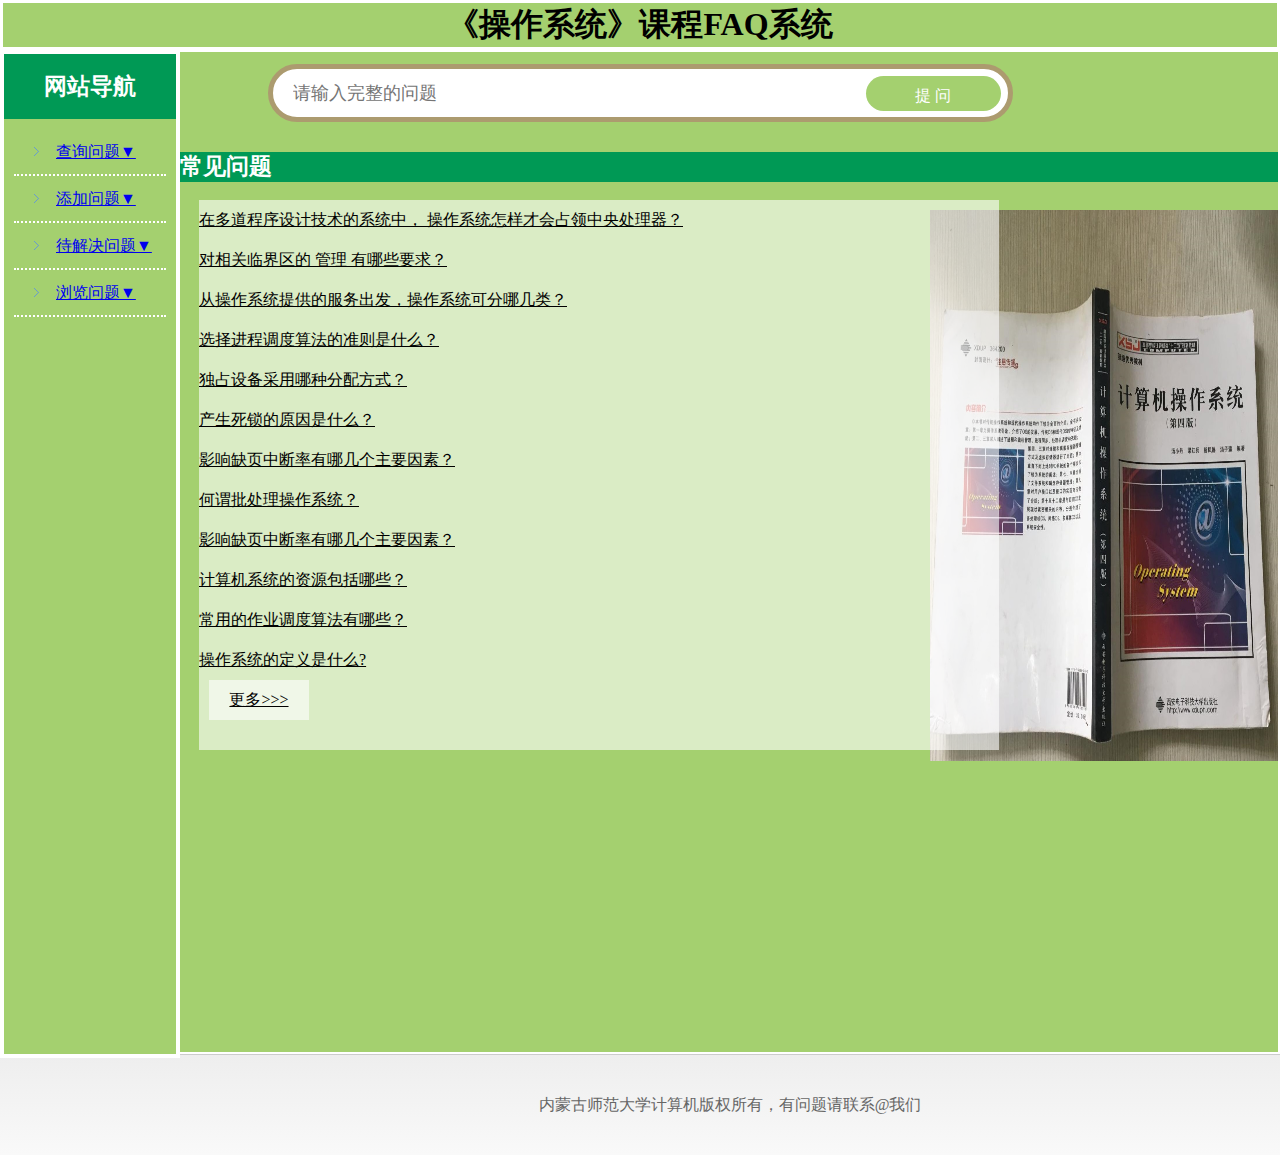
<file: 操作系统（FAQ）/index.html>
<!DOCTYPE html PUBLIC "-//W3C//DTD XHTML 1.0 Transitional//EN" "http://www.w3.org/TR/xhtml1/DTD/xhtml1-transitional.dtd">
<html xmlns="http://www.w3.org/1999/xhtml">
<head>
<meta http-equiv="Content-Type" content="text/html; charset=utf-8" />
<title>主界面</title>
<link href="css/base.css" rel="stylesheet" type="text/css" />
<link rel="stylesheet" href="css/style.css" type="text/css" />
</head> 
<body>
<!--头部开始-->
<header>
 	<h1>《操作系统》课程FAQ系统</h1>
</header>
<!--头部结束-->
<!--侧栏开始-->
<aside>
       
       <h3>网站导航</h3> 
            <ul>
                <li><a href="cy.html">查询问题▼</a></li>
                <li><a href="tj.html">添加问题▼</a></li>
                <li><a href="djj.html">待解决问题▼</a></li>
                <li><a href="fh.html">浏览问题▼</a></li>
            </ul>   
</aside>
<!--侧栏结束-->
<!--主页开始-->
<main>   
   <div class="search">
	<form>
    	<input type="text" placeholder="请输入完整的问题" />
    	<button>提 问</button>
    </form>
  </div> 
       <h4>常见问题</h4>
       <ul>
                <li><a href="#">在多道程序设计技术的系统中， 操作系统怎样才会占领中央处理器？</a></li>
                <li><a href="#">对相关临界区的 管理 有哪些要求？</a></li>
                <li><a href="#">从操作系统提供的服务出发，操作系统可分哪几类？</a></li>
                <li><a href="#">选择进程调度算法的准则是什么？</a></li>
                <li><a href="#">独占设备采用哪种分配方式？</a></li> 
                <li><a href="#">产生死锁的原因是什么？</a></li>
                <li><a href="#">影响缺页中断率有哪几个主要因素？</a></li>
                <li><a href="#">何谓批处理操作系统？</a></li>
                <li><a href="#">影响缺页中断率有哪几个主要因素？</a></li>
                <li><a href="#">计算机系统的资源包括哪些？</a></li>
                <li><a href="#">常用的作业调度算法有哪些？</a></li>
                <li><a href="#">操作系统的定义是什么?</a></li>
           <span class="pager">
                <li><a href="#">更多>>></a></li>
           </span> 
       </ul>  
          <img src="images/p4YBAFq_P5KAdjIhAAOp9Uw31eY452_b.jpg"  />
           </main> 
<!--主页结束-->
<!--底部结构开始-->
<footer>
     <p>内蒙古师范大学计算机版权所有，有问题请联系@我们</p>	
</footer>
<!--底部结构结束-->
</body>
</html>
</file>
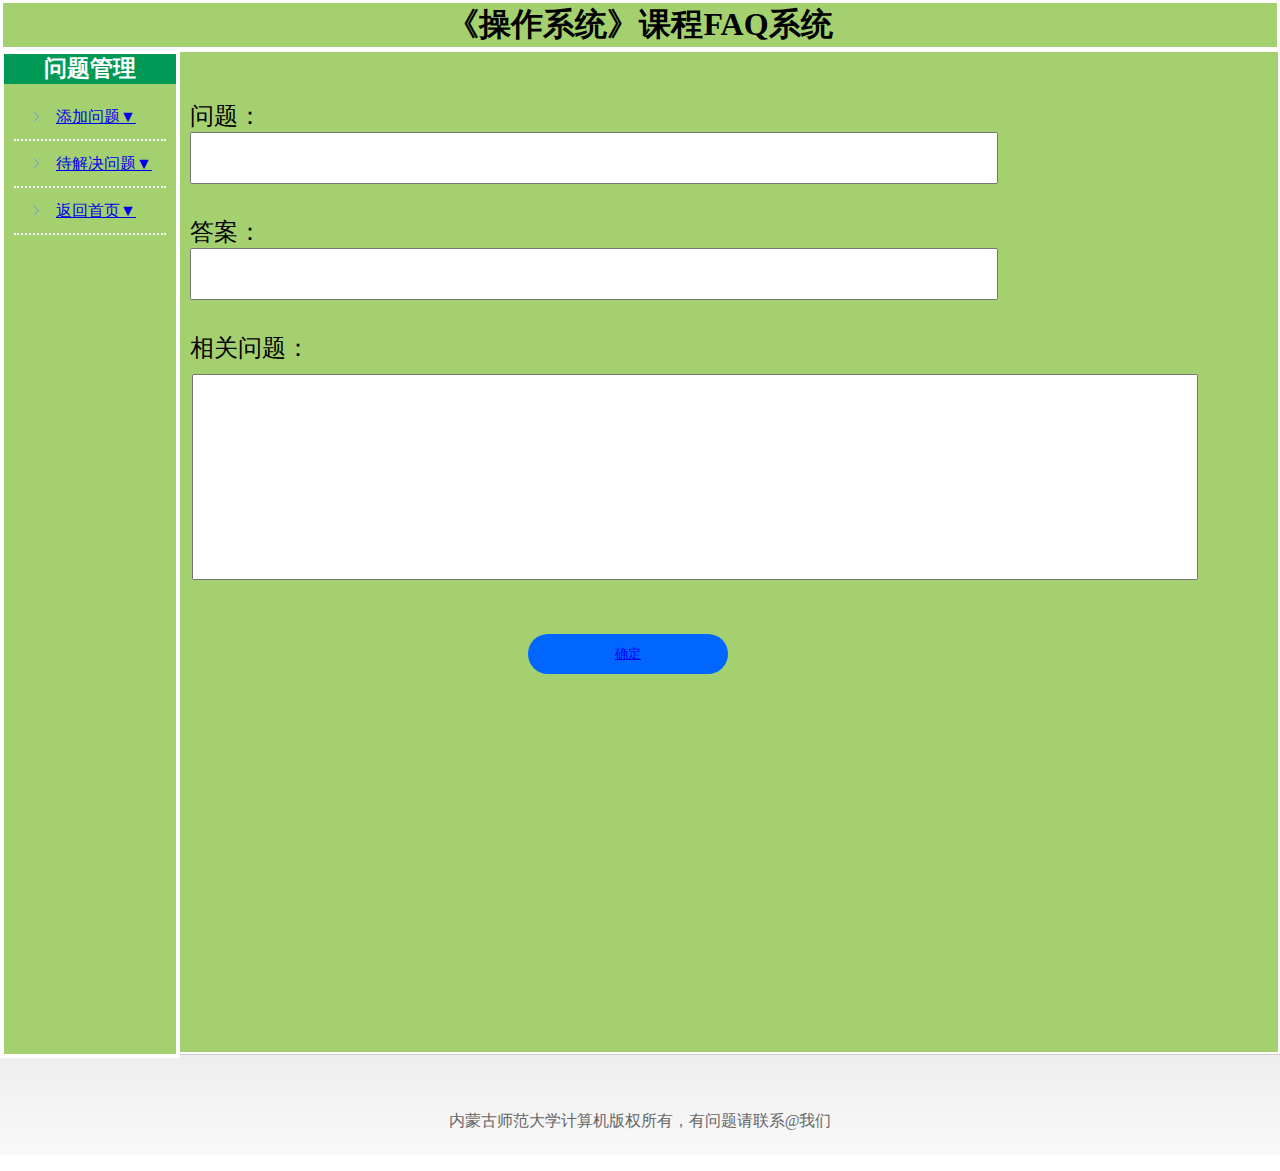
<file: 操作系统（FAQ）/cy.html>
<!DOCTYPE html PUBLIC "-//W3C//DTD XHTML 1.0 Transitional//EN" "http://www.w3.org/TR/xhtml1/DTD/xhtml1-transitional.dtd">
<html xmlns="http://www.w3.org/1999/xhtml">
<head>
<meta http-equiv="Content-Type" content="text/html; charset=utf-8" />
<title>查阅问题界面</title>
<link href="css/base.css" rel="stylesheet" type="text/css" />
<link href="css/pages.css" rel="stylesheet" type="text/css" />
</head>

<body>
<!--头部开始-->
<header>
    	<h1> 《操作系统》课程FAQ系统</h1>
</header>
<!--头部结束-->
<aside>
       <h6>问题管理</h6>
       <ul>
                <li><a href="tj.html">添加问题▼</a></li>
                <li><a href="djj.html">待解决问题▼</a></li>
                <li><a href="index.html">返回首页▼</a></li>
            </ul>  
           
</aside>
<!--侧栏结束-->
<!--主页开始-->
<main>
      <div class="message">
        <form>
        	<div class="data">
            	<label>问题：</label>
                <input type="text" />
            </div>
            <div class="data">
            	<label>答案：</label>
                <input type="text" />
            </div>
            <div class="data">
            	<label>相关问题：</label>
                <textarea></textarea>
            </div>
            <button><a href="cy.html">确定</a></button>
        </form>
    </div>

</main>
<!--主页结束-->
<!--底部结构开始-->
<footer>
     <p>内蒙古师范大学计算机版权所有，有问题请联系@我们</p>	
</footer>
<!--底部结构结束-->
</body>
</html>
</file>
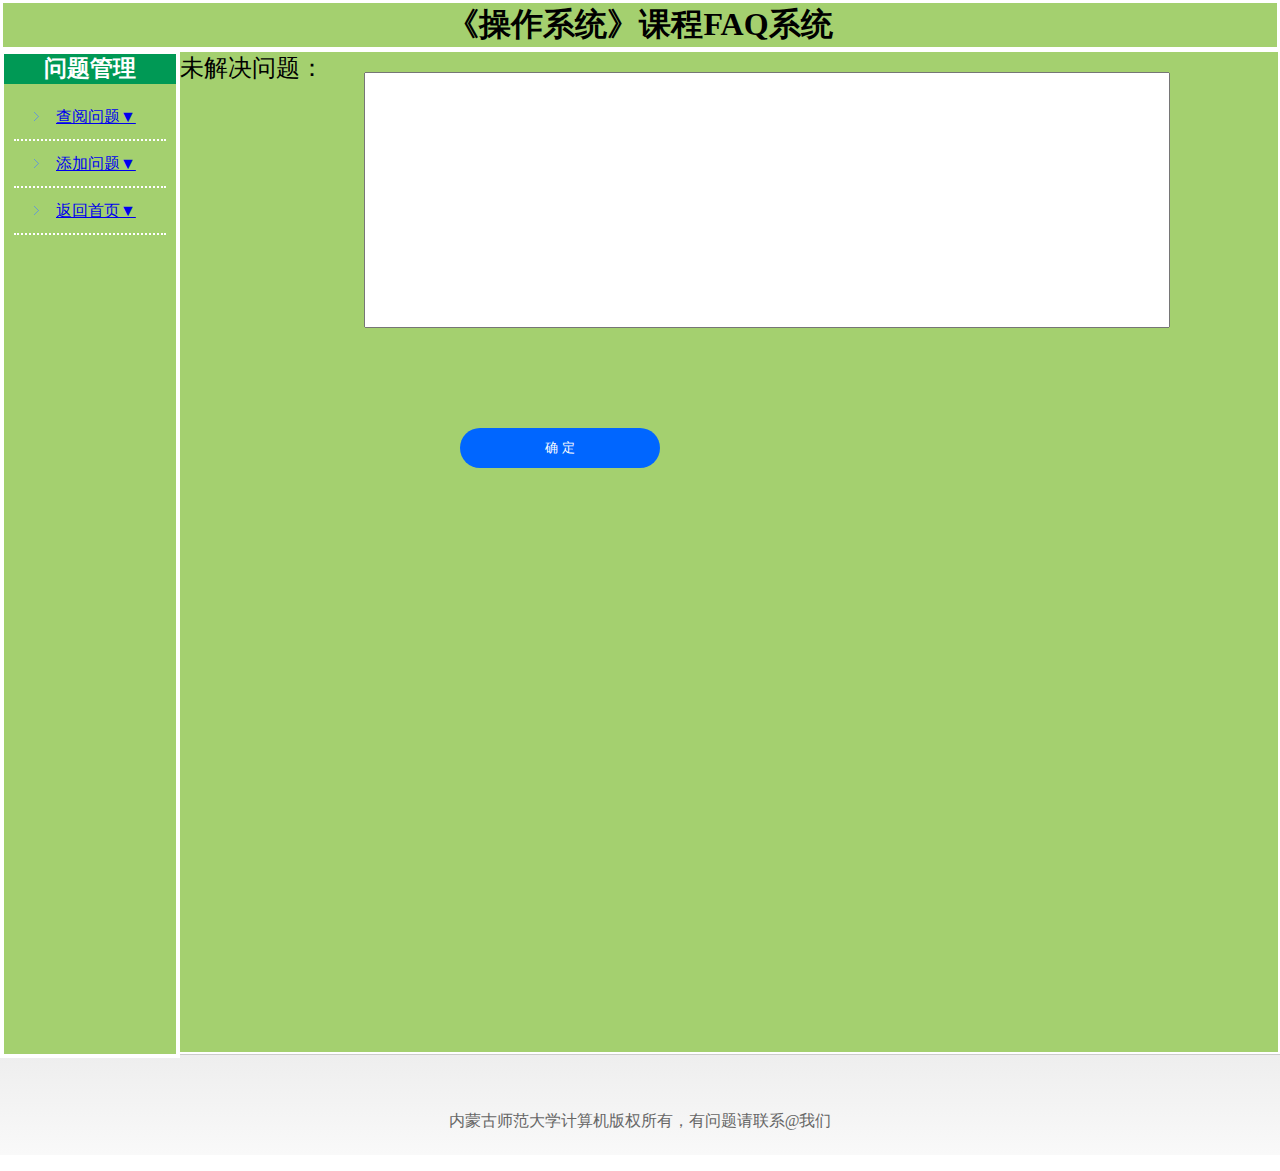
<file: 操作系统（FAQ）/djj.html>
<!DOCTYPE html PUBLIC "-//W3C//DTD XHTML 1.0 Transitional//EN" "http://www.w3.org/TR/xhtml1/DTD/xhtml1-transitional.dtd">
<html xmlns="http://www.w3.org/1999/xhtml">
<head>
<meta http-equiv="Content-Type" content="text/html; charset=utf-8" />
<title>待解决问题界面</title>
<link href="css/base.css" rel="stylesheet" type="text/css" />
<link href="css/pages.css" rel="stylesheet" type="text/css" />
</head>

<body>
<!--头部开始-->
<header>
    	<h1> 《操作系统》课程FAQ系统</h1>
</header>
<!--头部结束-->
<aside>
       <h6>问题管理</h6>
       <ul>
                <li><a href="cy.html">查阅问题▼</a></li>
                <li><a href="tj.html">添加问题▼</a></li>
                <li><a href="index.html">返回首页▼</a></li>
            </ul>    
</aside>
<!--侧栏结束-->
<!--主页开始-->
<main>
            <form>
            	<label>未解决问题：</label>
                <textarea></textarea>
                <button>确 定</button>
           </form>
</main>
<!--主页结束-->
<!--底部结构开始-->
<footer>
     <p>内蒙古师范大学计算机版权所有，有问题请联系@我们</p>	
</footer>
<!--底部结构结束-->
</body>
</html>
</file>
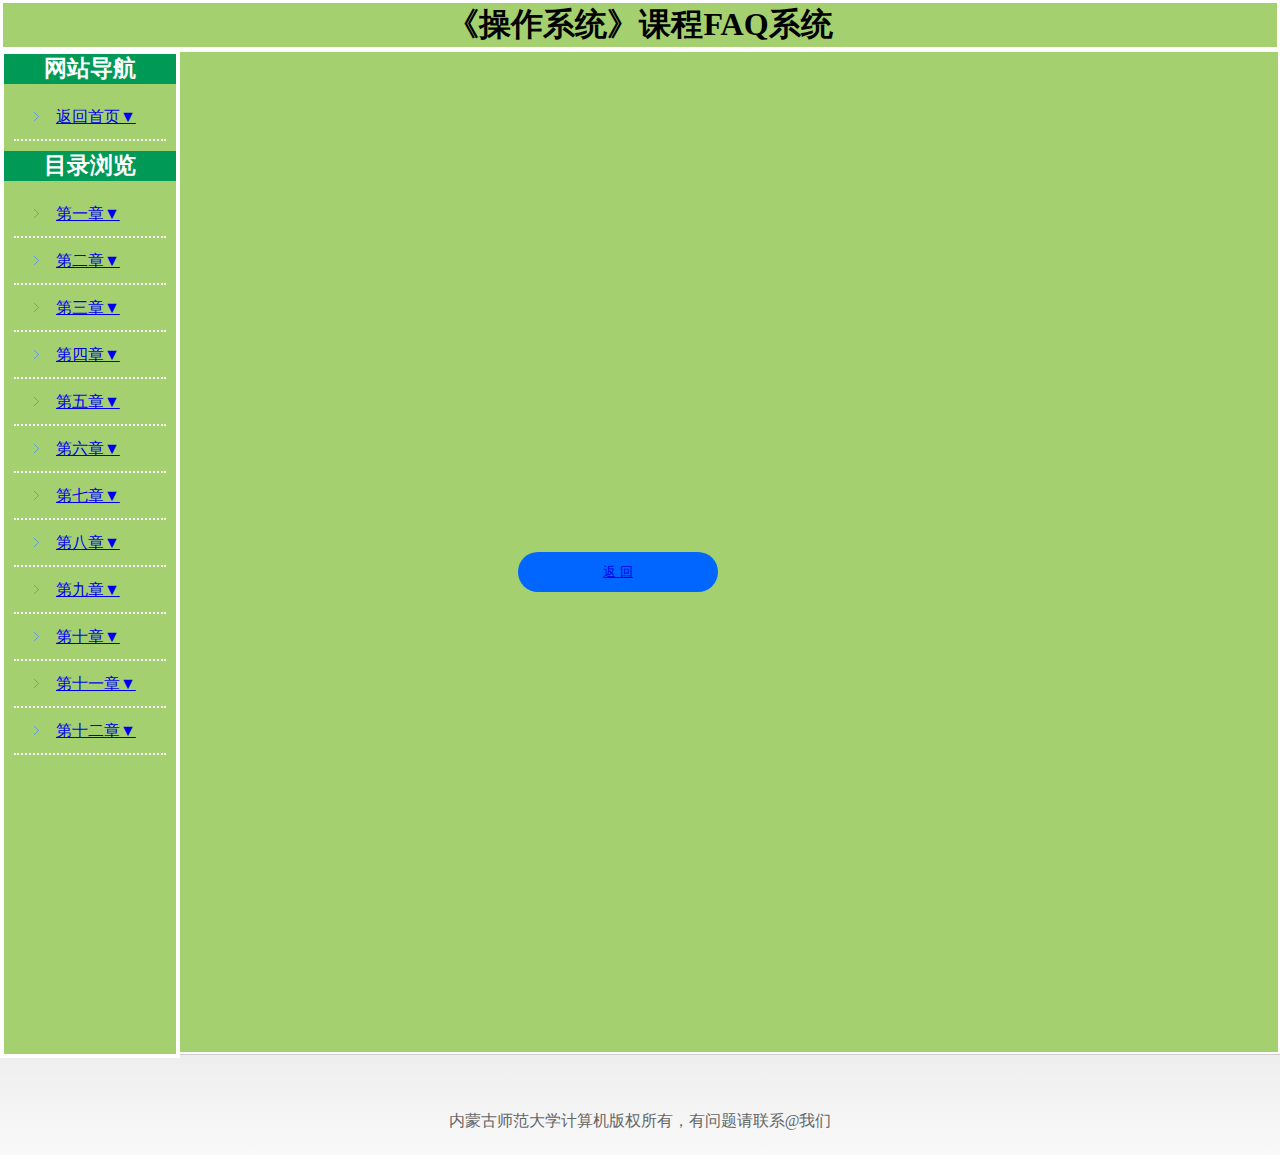
<file: 操作系统（FAQ）/fh.html>
<!DOCTYPE html PUBLIC "-//W3C//DTD XHTML 1.0 Transitional//EN" "http://www.w3.org/TR/xhtml1/DTD/xhtml1-transitional.dtd">
<html xmlns="http://www.w3.org/1999/xhtml">
<head>
<meta http-equiv="Content-Type" content="text/html; charset=utf-8" />
<title>返回答案界面</title>
<link href="css/base.css" rel="stylesheet" type="text/css" />
<link href="css/pages.css" rel="stylesheet" type="text/css" />
</head>

<body>
<!--头部开始-->
<header>
    	<h1> 《操作系统》课程FAQ系统</h1>
</header>
<!--头部结束-->
<aside>
       <h5>网站导航</h5>
       <ul>
                <li><a href="index.html">返回首页▼</a></li>
            </ul>   
       <h3>目录浏览</h3> 
            <ul>
                <li><a href="#">第一章▼</a></li>
                <li><a href="#">第二章▼</a></li>
                <li><a href="#">第三章▼</a></li>
                <li><a href="#">第四章▼</a></li>
                <li><a href="#">第五章▼</a></li> 
                <li><a href="#">第六章▼</a></li>
                <li><a href="#">第七章▼</a></li>
                <li><a href="#">第八章▼</a></li>
                <li><a href="#">第九章▼</a></li>
                <li><a href="#">第十章▼</a></li>
                <li><a href="#">第十一章▼</a></li>
                <li><a href="#">第十二章▼</a></li>
            </ul>     
</aside>
<!--侧栏结束-->
<!--主页开始-->
<main>
            <button><a href="fh.html">返 回</a></button>
</main>
<!--主页结束-->
<!--底部结构开始-->
<footer>
     <p>内蒙古师范大学计算机版权所有，有问题请联系@我们</p>	
</footer>
<!--底部结构结束-->
</body>
</html>
</file>
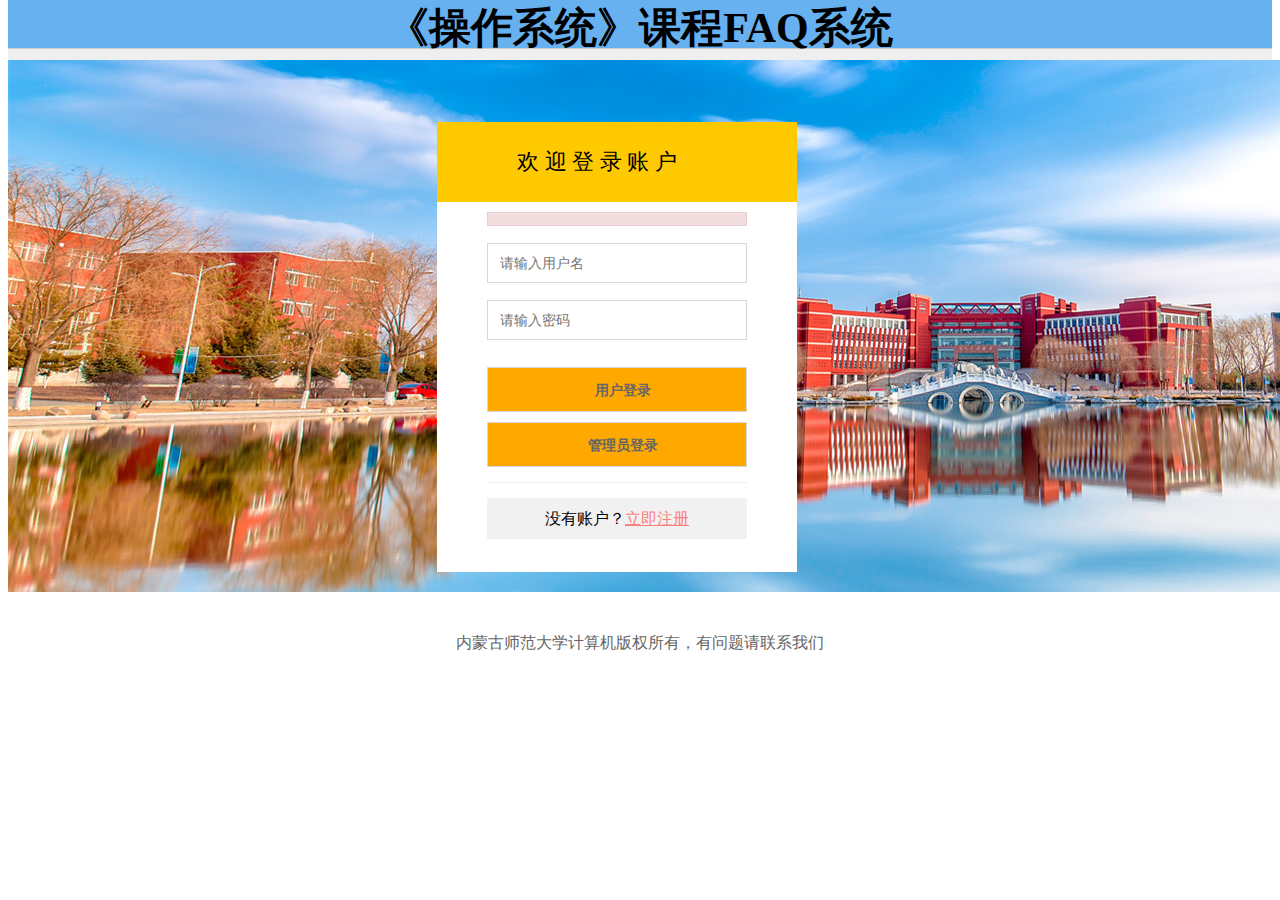
<file: 操作系统（FAQ）/head.html>
<!DOCTYPE html PUBLIC "-//W3C//DTD XHTML 1.0 Transitional//EN" "http://www.w3.org/TR/xhtml1/DTD/xhtml1-transitional.dtd">
<html xmlns="http://www.w3.org/1999/xhtml">
<head>
<meta http-equiv="Content-Type" content="text/html; charset=utf-8" />
<title>首页</title>
<link rel="stylesheet" type="text/css" href="css/dl.css">

</head>
<h1>《操作系统》课程FAQ系统</h1>
<body>
    <section id="login_wrap">
        <div class="fullscreen-bg" style="background: url(images/a1.jpg);height: 532px;">
        	
        </div>
        <div class="login-box">
        	<div class="title">
        		<span>欢 迎 登 录 账 户</span>
        	</div>
        	<div class="login_inner">
				
				<!--登录错误提示消息-->
        		<div id="errorMsg" class="alert alert-danger" ></div>
				<form id="loginForm" action="" method="post" accept-charset="utf-8" onsubmit="return false">
        			<input type="hidden" name="action" value="login"/>
        			<input name="username" type="text" placeholder="请输入用户名" autocomplete="off">
        			<input name="password" type="password" placeholder="请输入密码" autocomplete="off">
			<div class="submit_btn">
        			 <input type="submit" onclick="login();" value="用户登录" id="loginBtn">
                     <input type="submit" onclick="login();" value="管理员登录" id="loginBtn">
        			</div>        			       		
        		</form>
        		<div class="reg">没有账户？<a href="zc.html">立即注册</a></div>
        	</div>
        </div>
    </section>

<!--底部结构开始-->
<footer>
     <p>内蒙古师范大学计算机版权所有，有问题请联系我们</p>	
</footer>
<!--底部结构结束-->

</body>
</html>
</file>
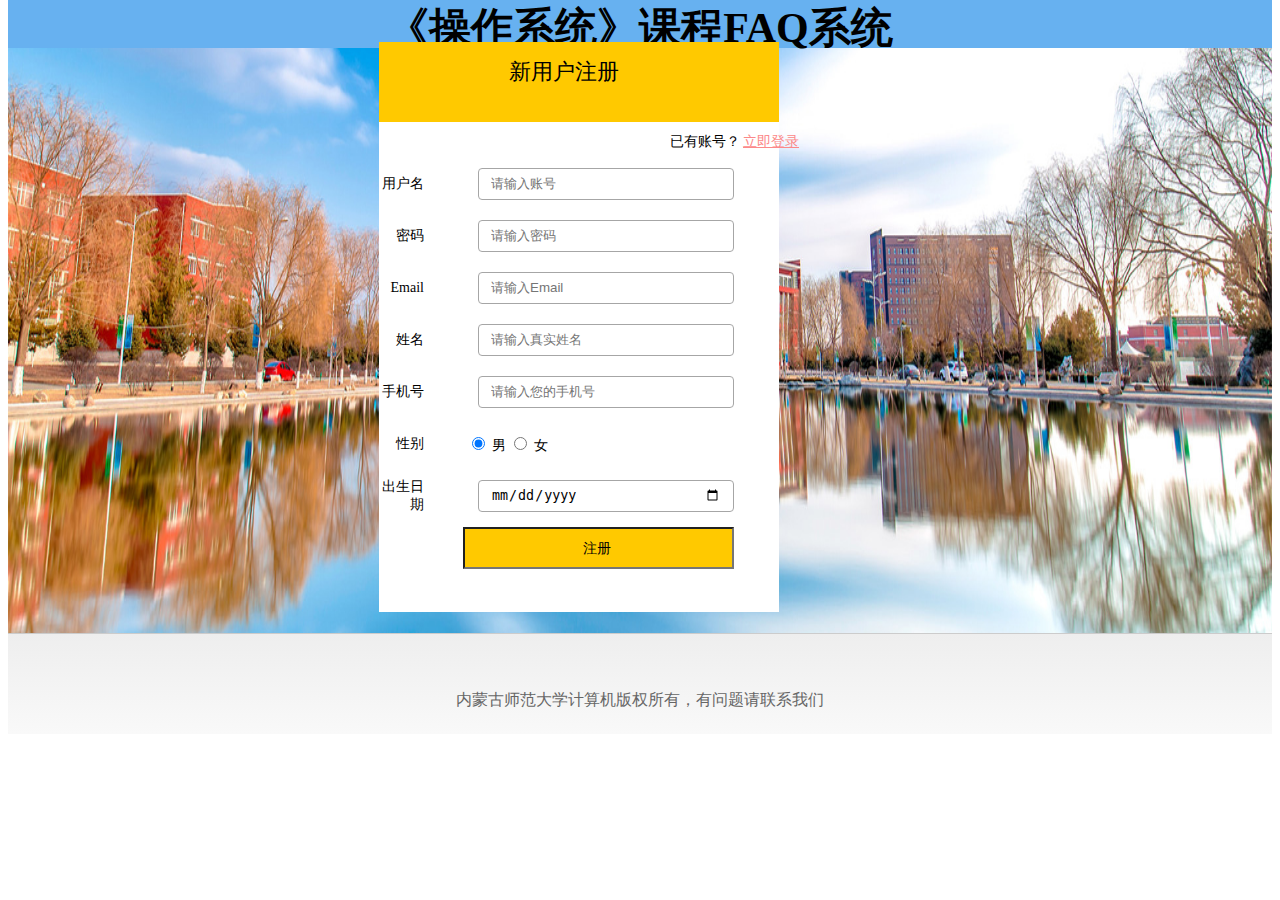
<file: 操作系统（FAQ）/zc.html>
<!DOCTYPE html PUBLIC "-//W3C//DTD XHTML 1.0 Transitional//EN" "http://www.w3.org/TR/xhtml1/DTD/xhtml1-transitional.dtd">
<html xmlns="http://www.w3.org/1999/xhtml">
<head>
<meta http-equiv="Content-Type" content="text/html; charset=utf-8" />
<title>注册界面</title>
<link rel="stylesheet" type="text/css" href="css/zc.css">
</head>
<h1>《操作系统》课程FAQ系统</h1>
<body>
    	<div class="rg_layout">
    		<div class="rg_form clearfix">
    			<div class="rg_form_left">
    				<span>新用户注册</span>
    			</div>
    			<div class="rg_form_center">
					
					<!--注册表单-->
    				<form id="registerForm">
						<!--提交处理请求的标识符-->
						<input type="hidden" name="action" value="register">
    					<table style="margin-top: 25px;">
    						<tr>
    							<td class="td_left">
    								<label for="username">用户名</label>
    							</td>
    							<td class="td_right">
    								<input type="text" id="username" name="username" placeholder="请输入账号">
    							</td>
    						</tr>
    						<tr>
    							<td class="td_left">
    								<label for="password">密码</label>
    							</td>
    							<td class="td_right">
    								<input type="password" id="password" name="password" placeholder="请输入密码">
    							</td>
    						</tr>
    						<tr>
    							<td class="td_left">
    								<label for="email">Email</label>
    							</td>
    							<td class="td_right">
    								<input type="text" id="email" name="email" placeholder="请输入Email">
    								<label id="email-error" class="error" for="email"></label>
    							</td>
    						</tr>
    						<tr>
    							<td class="td_left">
    								<label for="name">姓名</label>
    							</td>
    							<td class="td_right">
    								<input type="text" id="name" name="name" placeholder="请输入真实姓名">
    							</td>
    						</tr>
    						<tr>
    							<td class="td_left">
    								<label for="telephone">手机号</label>
    							</td>
    							<td class="td_right">
    								<input type="text" id="telephone" name="telephone" placeholder="请输入您的手机号">
    							</td>
    						</tr>
    						<tr>
    							<td class="td_left">
    								<label for="sex">性别</label>
    							</td>
    							<td class="td_right gender">
    								<input type="radio" id="sex" name="sex" value="男" checked> 男
    								<input type="radio" name="sex" value="女"> 女
    							</td>
    						</tr>
    						<tr>
    							<td class="td_left">
    								<label for="birthday">出生日期</label>
    							</td>
    							<td class="td_right">
    								<input type="date" id="birthday" name="birthday" placeholder="年/月/日">
    							</td>
    						</tr>
    						<tr>
    							<td class="td_left"> 
    							</td>
    							<td class="td_right check"> 
    								<input type="input" class="regSubmit" onclick="regist();" id="submitBtn" value="注册">
									<span id="msg" style="color: red;"></span>
    							</td>
    						</tr>
    					</table>
    				</form>
    			</div>
    			<div class="rg_form_right">
    				<p>
    					已有账号？
    					<a href="head.html">立即登录</a>
    				</p>
    			</div>
    		</div>
    	</div>
<!--底部结构开始-->
<footer>
     <p>内蒙古师范大学计算机版权所有，有问题请联系我们</p>	
</footer>
<!--底部结构结束-->
</body>
</html>
</file>
<file: 操作系统（FAQ）/css/base.css>
@charset "utf-8";
/* CSS Document */
html, body, ul, li, h1, h2, h3, h4,h5,h6,h7,img { margin:0; padding:0;}
li{ list-style:none;}
.clearfix:after{ content:""; display:block; clear:both;}
/*CSS初始化结束*/
/*头部开始*/
header{
	font-family: "华文彩云";
	background:#a4d06f;
	text-align:center;
	border:3px solid #FFF;
	}
/* 头部结束 */
/* 侧栏开始 */	
aside{
	float:left;
	background: #a4d06f no-repeat right;
	height:1000px;
	border:4px solid #FFF;
	}
h3{
	background-color:#095;
	line-height:30px;
	font-size:23px;
	color:#FFF;
	padding:0px 40px;
}
aside ul{ margin-bottom:40px;
          margin:10px 10px 10px 10px;}
aside li{
	line-height:45px;
	border-bottom:#fff dotted 2px;
	padding-left:42px;
	background: url(../images/li-bg.png) no-repeat 20px;}
aside li a{}
aside li a:hover{}
/* 侧栏结束 */
/* 主页开始 */
main{
	background: #a4d06f;
	height:1000px;
	border:2px solid #FFF;
}
/* 主页结束 */		
/*底部版权样式开始*/
footer{ 
	height:100px; border-top:#cccccc solid 1px;
	background:-webkit-linear-gradient(#eee 0%,#f9f9f9 100%);
	background:linear-gradient(#eee 0%,#f9f9f9 100%);
	}
footer p{
	color:#666666;
	text-align:center;
	line-height:100px;
	}
/*底部版权样式结束*/
</file>
<file: 操作系统（FAQ）/css/style.css>
@charset "utf-8";
/* CSS Document */
*{ margin:0; padding:0;}
/*头部开始*/
header{
	font-family: "华文行楷";
	background:#a4d06f;
	text-align:center;
	border:3px solid #FFF;
	}
/* 头部结束 */	
/* 侧栏开始 */	
aside{
	float:left;
	background: #a4d06f no-repeat right;
	height:1000px;
	border:4px solid #FFF;
	}
h3{
	background-color:#095;
	line-height:45px;
	font-size:23px;
	color:#FFF;
	padding:10px 40px;
}
aside ul{ margin-bottom:40px;
          margin:10px 10px 10px 10px; }
aside li{
	line-height:45px;
	border-bottom:#fff dotted 2px;
	padding-left:42px;
	background: url(../images/li-bg.png) no-repeat 20px;}
aside li a{}
aside li a:hover{}
button{
	position:relative;
	margin:27px 27px;
	padding:10px 15px;
	text-align:center;
	display:inline-block;
	
}
/* 侧栏结束 */	
/* 主页开始 */
main{
	background: #a4d06f;
	height:1000px;
	border:2px solid #FFF;
}
h4{
	background-color:#095;
	line-height:30px;
	font-size:23px;
	color:#FFF;	
	}
.search{
	height:80px;
	position:relative;
	top:-8px;
	border-radius:50px;
	padding-top:20px;
	
	}
.search form{
	width:735px;
	height:48px;
	background:#FFF;
	margin:0 auto;
	border:#ac9b6f solid 5px;
	border-radius:29px;
	}
.search form input{
	width:560px;
	height:30px;
	float:left;
	margin:9px 0 0 20px;
	border:0;
	outline:none;
	font-size:18px;
	}
.search form button{
	width:135px;
	height:35px;
	background:#a4d06f;
	border:0;
	border-radius:18px;
	color:#fff;
	font-size:16px;
	float:right;
	margin:7px 7px 0 0;
	}  
main ul{ width:800px;
	     height:550px;
	     background:rgba(255,255,255,0.6);
	     position:absolute;
	     top:200px;
	     display:block;
	     margin-left:197px;
		}
main li{ 
    line-height:40px;
	text-overflow:ellipsis;
	white-space:nowrap;
	overflow:hidden;
	}
main li a{
	font-size:16px;
	color:#000; }
main li a:hover{
	color:#F00;
	}
main span li{
	float:left;
	}	
.pager{
	padding:5px;
	width:40px;
	height:40px;
	font-family:"华文行楷";
	}
.pager li{
	width:100px;
	height:40px;
	background: rgba(255,255,255,0.6);
	line-height:40px;
	text-align:center;
	margin:0px 10px 10px 10px;
		}
.pager li a:hover{
	}
.pager li:hover{
	background:#09f;
	}
img{ 
     float:right;
     width:348px; 
	 height:551px;
	 margin:28px 0px;}
/* 主页结束 */
/*底部版权样式开始*/
footer{ 
	height:100px; border-top:#cccccc solid 1px;
	background:-webkit-linear-gradient(#eee 0%,#f9f9f9 100%);
	background:linear-gradient(#eee 0%,#f9f9f9 100%);
	}
footer p{
	color:#666666;
	text-align:center;
	line-height:100px;
	}
/*底部版权样式结束*/
</file>
<file: 操作系统（FAQ）/css/pages.css>
@charset "utf-8";
/* CSS Document */
/*返回界面样式开始*/
h5{
	background-color:#095;
	line-height:30px;
	font-size:23px;
	color:#FFF;
	padding:0px 40px;
}
aside ul{ margin-bottom:40px;
          margin:10px 10px 10px 10px; }
aside li{
	line-height:45px;
	border-bottom:#fff dotted 2px;
	padding-left:42px;
	background: url(../images/li-bg.png) no-repeat 20px;}
aside li a{}
aside li a:hover{}
main button{
	width:200px;
	height:40px;
	background:#0066FF;
	border:0;
	border-radius:20px;
	color:#fff;
	cursor:pointer;
	margin:500px 0 0 338px;
	}
/*返回界面样式结束*/
/*添加问题样式开始*/
h6{
	background-color:#095;
	line-height:30px;
	font-size:23px;
	color:#FFF;
	padding:0px 40px;
}
aside ul{ margin-bottom:40px;
          margin:10px 10px 10px 10px; }
aside li{
	line-height:45px;
	border-bottom:#fff dotted 2px;
	padding-left:42px;
	background: url(../images/li-bg.png) no-repeat 20px;}
aside li a{}
aside li a:hover{}
.tj{ 
	width:800px;
	float:left;
	}
.board{ 
	width:500px;
	height:100px;
	float:left;
	}
.area{
	margin:10px 0;}
.area label{
	width:150px;
	display:inline-block;
	text-align:left;
	}
.area input{
	width:800px;
	height:30px;
	margin:10px 0 0 2px;
	}
.area textarea{
	width:800px;
	height:100px;
	resize:none;
	vertical-align:top;
	margin:10px 0 0 2px;
	}
.board button{
	width:200px;
	height:40px;
	background:#0066FF;
	border:0;
	border-radius:20px;
	color:#fff;
	cursor:pointer;
	margin:100px 0 0 338px;
	}
/*添加问题样式结束*/
/*查阅问题样式开始*/
h6{
	background-color:#095;
	line-height:30px;
	font-size:23px;
	color:#FFF;
	padding:0px 40px;
}
aside ul{ margin-bottom:40px;
          margin:10px 10px 10px 10px; }
aside li{
	line-height:45px;
	border-bottom:#fff dotted 2px;
	padding-left:42px;
	background: url(../images/li-bg.png) no-repeat 20px;}
aside li a{}
aside li a:hover{}
.cy{ 
	width:800px;
	float:left;
	}
.message{ 
	width:800px;
	height:400px;
	float:left;
	}
.data{
	margin:28px 0;}
.data label{
	width:125px;
	display:inline-block;
	text-align:left;
	}
.data input{
	width:800px;
	height:46px;
	}
.data textarea{
	width:1000px;
	height:200px;
	resize:none;
	vertical-align:top;
	margin:10px 0 0 2px;
	}
.message button{
	width:200px;
	height:40px;
	background:#0066FF;
	border:0;
	border-radius:20px;
	color:#fff;
	cursor:pointer;
	margin:214px 0 0 338px;
	}
/*查阅问题样式结束*/
/*待解决问题样式开始*/
h6{
	background-color:#095;
	line-height:30px;
	font-size:23px;
	color:#FFF;
	padding:0px 40px;
}
aside ul{ margin-bottom:40px;
          margin:10px 10px 10px 10px; }
aside li{
	line-height:45px;
	border-bottom:#fff dotted 2px;
	padding-left:42px;
	background: url(../images/li-bg.png) no-repeat 20px;}
aside li a{}
aside li a:hover{}
.djj{ 
	width:800px;
	float:left;
	}
div{ 
	width:800px;
	height:60px;
	float:left;
	margin:20px 10px;
	
	}
label{
	width:150px;
	font-size:24px;
	display:inline-block;
	text-align:left;
	}
textarea{
	width:800px;
	height:250px;
	resize:none;
	vertical-align:top;
	margin:20px 30px;
	}
form button{
	width:200px;
	height:40px;
	background:#0066FF;
	border:0;
	border-radius:20px;
	color:#fff;
	cursor:pointer;
	margin:80px 0 0 280px;
	}
/*待解决问题样式结束*/
</file>
<file: 操作系统（FAQ）/css/dl.css>
@charset "utf-8";
/* CSS Document */
h1{ 
	font-family: "华文行楷";
	font-size:42px;
	background:#67b1f0;
	text-align:center;
	border:1.45px solid #FFF;
	margin:-9px -1px;
	}
#login_wrap {
    width:100%;
    min-width: 1300px;
    overflow: hidden;
    position: relative;
	float:left;
	margin:12px 10px 1px 0px;
}

.login-box {
    width: 360px;
    height: 450px;
    position: absolute;
    top: 50px;
    right:170px;
    background: #fff;
	margin:12px 341px 1px 0px;
}
.title {
    height: 80px;
    line-height: 80px;
    background: #ffc900;
    font-size: 22px;
    padding:0 80px; 
}
.login_inner {    
    overflow: hidden;
    padding: 10px 50px;    
}
.alert {
    margin: 0 auto;
    padding: 6px 10px;
    border: 1px solid transparent;   
    text-align: left;
    color: #a94442;
    background-color: #f2dede;
    border-color: #ebccd1;
    margin-bottom: 17px;
    font-size: 12px;
}
.login_inner form{
    width: 100%;
    overflow: hidden;
    padding-bottom: 15px;
    border-bottom: 1px solid #eee;
}
.login_inner input {
    display: inline-block;
    width: 246px;
    height: 26px;
    border: 1px solid #d8d8d8;   
    font-size: 14px;
    color: #666;
    line-height: 28px;
    padding: 6px 0 6px 12px;
    box-shadow: 0 0 5px #fff;
    outline: none;
    transition: box-shadow 0.25s linear 0s;
    -webkit-transition: box-shadow 0.25s linear 0s;
    margin-bottom: 17px;
}
.verify input {
    width: 95px;
    margin-right: 20px;
    float: left;
    margin-bottom: 0;
}

.submit_btn button {
    width: 120px;
    height: 40px;
    border: none;
    background-color: #ffa800;   
    text-align: center;
    line-height: 40px;
    color: #000;
    font-size: 18px;
    font-weight: bold;
    cursor: pointer;
    float: left;
}


.submit_btn input[type="submit"]{
    height: 45px;
    width: 260px;
    margin-top: 10px;
    margin-bottom: 0px;
    cursor: pointer;
    background-color: #FFA800;
    font-weight: bold;
}

.auto_login {
   margin-top: 25px;
}
.submit_btn .checkbox {
    float: left;
    width: 17px;
    margin: 7px 5px 0 54px;
}

.reg {
    border-top: 1px solid #eeeeee;
    margin-top: 15px;
    width: 100%;
    height: 40px;
    line-height: 40px;
    background: #f1f1f1;
    text-align: center;
    font-size: 16px;
}
.reg a {
    color: #fc7f7f;
}
footer{ 
	height:100px; border-top:#cccccc solid 1px;
	background:-webkit-linear-gradient(#eee 0%,#f9f9f9 100%);
	background:linear-gradient(#eee 0%,#f9f9f9 100%);
	}
footer p{
	color:#666666;
	text-align:center;
	line-height:100px;
	}
</file>
<file: 操作系统（FAQ）/css/zc.css>
@charset "utf-8";
/* CSS Document */
h1{ 
	font-family: "华文行楷";
	font-size:42px;
	background:#67b1f0;
	text-align:center;
	border:1.45px solid #FFF;
	margin:-9px -1px;
	}
.rg_layout{
	width: 100%;
	height: 585px;
	background: url(../images/a1.jpg) no-repeat center;
	background-size: 100% 780px;
	overflow: hidden;
}
.rg_layout .rg_form{
	width: 400px;
    height: 570px;
    position: absolute;
    top: 30px;
    right:160px;
    background: #fff;
	margin:12px 341px 1px 0px;
}
.rg_layout .rg_form > .rg_form_left{
	height: 80px;
    line-height: 60px;
    background: #ffc900;
    font-size: 22px;
    padding:0 80px; 
}
.rg_layout .rg_form > .rg_form_left span{
	 padding:0 50px;}
.rg_layout .rg_form_center{
	width:358px;
	float: left;
	padding-top:10px;
	box-sizing: border-box;
	font-size: 14px;
}
.rg_layout .rg_form > .rg_form_right{
	width:200px;
	
}
.rg_layout .rg_form > .rg_form_right p{
	margin:-9px -74px;}

.rg_form > .rg_form_left > p:first-child{
	font-size: 20px;
	color:#ffcd26;
	
	
}
.rg_form > .rg_form_left > p:last-child{
	font-size: 20px;
	color: #a6a6a6;
}
.rg_form > .rg_form_center .td_left{
	width: 65px;
	text-align: right;
}
.rg_form > .rg_form_center table{
	vertical-align: top;
}
.rg_form > .rg_form_center table tr{
	height: 50px;
}
.rg_form > .rg_form_center .td_right{
	width: 293px;
}
.rg_form_center .td_right > input[type="text"],.rg_form_center .td_right > input[type="password"],.rg_form_center .td_right > input[type="date"]{
	width: 256px;
	height: 32px;
	line-height: 32px;
	box-sizing: border-box;
	padding: 6px 12px;
	border-radius: 4px;
	border:1px solid #a6a6a6;
	float: right;
}
.rg_form > .rg_form_center .td_right.gender{
	padding-left: 40px;
	box-sizing: border-box;
}
.rg_form > .rg_form_center .td_right.check{
	padding-left: 36px;
	box-sizing: border-box;
}
.rg_form > .rg_form_center .td_right > .check{
	width: 118px;
	float: left;
	margin-right:14px;
}
.rg_form > .rg_form_center .td_right > .submit{
	width: 120px;
	height: 36px;
	line-height: 36px;
	background-color: #ffc900;
	font-size: 14px;
}

.rg_form > .rg_form_center .td_right > .regSubmit{
	width: 147px;
	height: 36px;
	line-height: 36px;
	background-color: #ffc900;
	padding-left: 118px;
	font-size: 14px;
    cursor: pointer;
}
.rg_form > .rg_form_right >p{
	float: right;
	font-size: 14px;
	padding: 20px 12px 0 0;
	box-sizing: border-box;
}
.rg_form > .rg_form_right >p >a{
	color: #fc8989;
}

label.error{
	margin-left: 40px;
	color: red;
    font-size: 10px;
}
label#check-error{
    margin-left: 0;
}
footer{ 
	height:100px; border-top:#cccccc solid 1px;
	background:-webkit-linear-gradient(#eee 0%,#f9f9f9 100%);
	background:linear-gradient(#eee 0%,#f9f9f9 100%);
	}
footer p{
	color:#666666;
	text-align:center;
	line-height:100px;
	}
</file>
